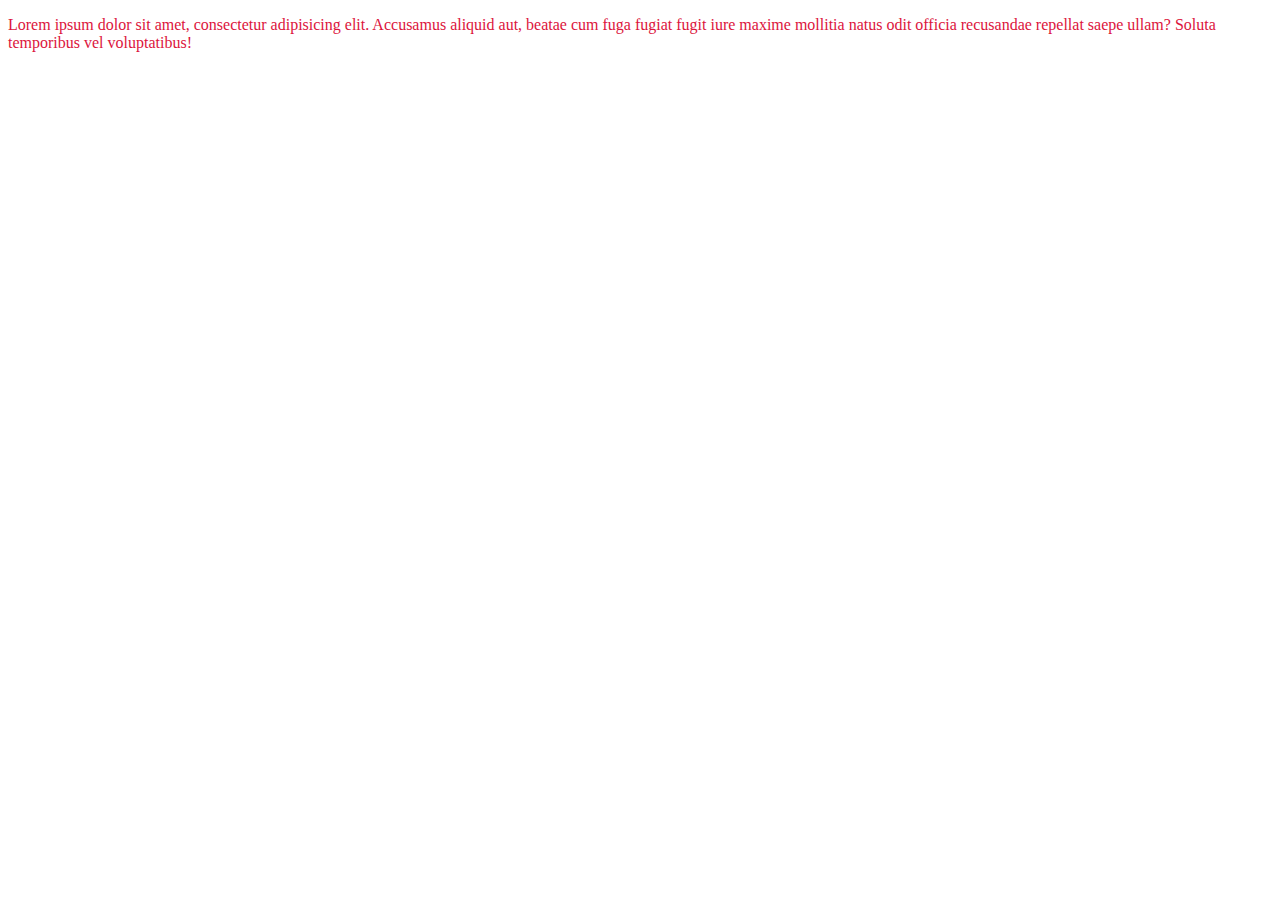
<file: index.html>
<!DOCTYPE html>
<html lang="en">
<head>
    <meta charset="UTF-8">
    <title>Title</title>
    <link rel="stylesheet" href="main.css">
</head>
<body>
<p>
    Lorem ipsum dolor sit amet, consectetur adipisicing elit. Accusamus aliquid aut, beatae cum fuga fugiat fugit iure
    maxime mollitia natus odit officia recusandae repellat saepe ullam? Soluta temporibus vel voluptatibus!
</p>
</body>
</html>
</file>
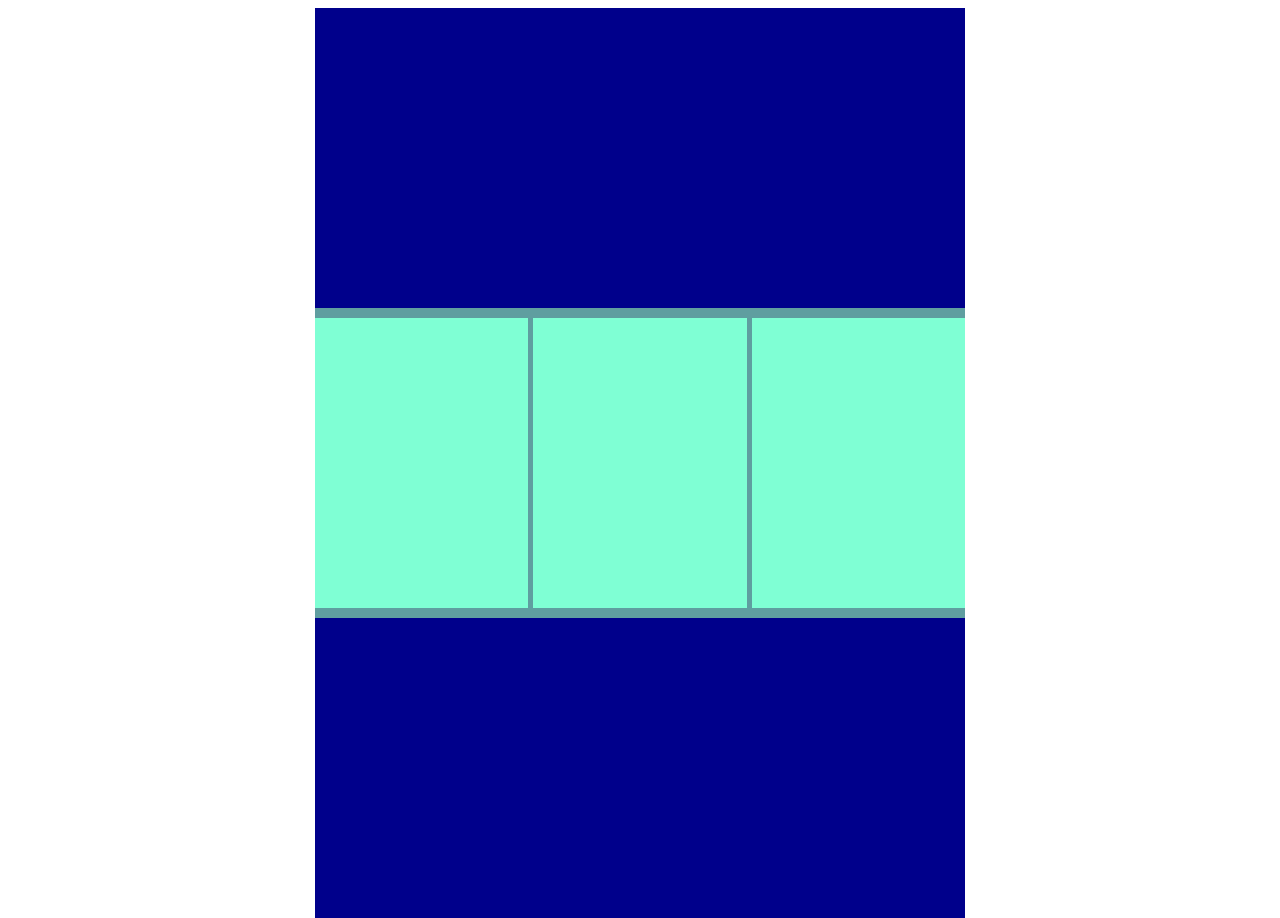
<file: homework2/hom2 part4/index.html>
<!doctype html>
<html lang="en">
<head>
    <meta charset="UTF-8">
    <meta name="viewport"
          content="width=device-width, user-scalable=no, initial-scale=1.0, maximum-scale=1.0, minimum-scale=1.0">
    <meta http-equiv="X-UA-Compatible" content="ie=edge">
    <title>Document</title>
    <link rel="stylesheet" href="main4.css">
</head>
<body>
<div class="container">
    <div class="menu"></div>
    <div class="box">
        <div class="card"></div>
        <div class="card"></div>
        <div class="card"></div>
    </div>
    <div class="contacts"></div>
</div>

</body>
</html>
</file>
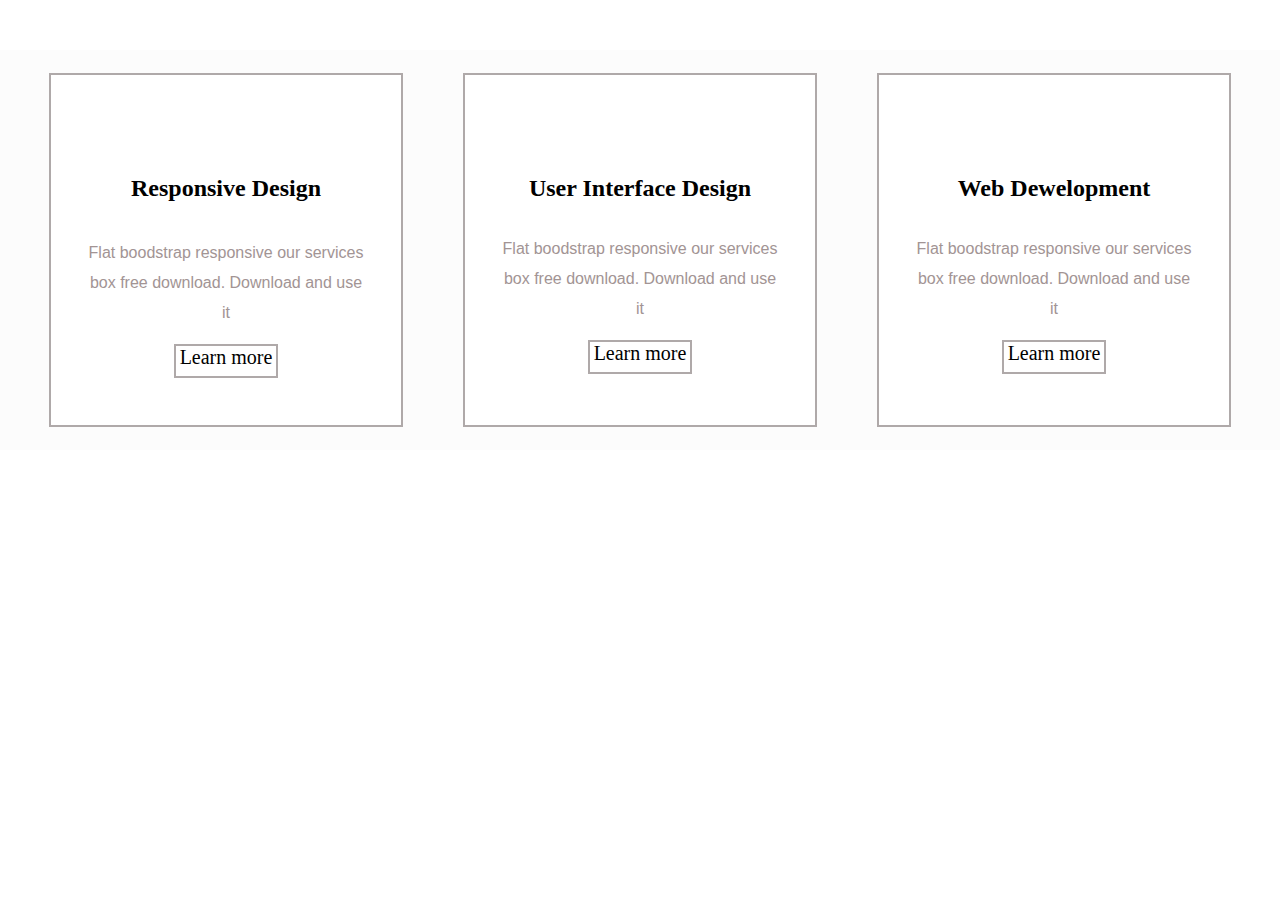
<file: homework2/index1.html>
<!doctype html>
<html lang="en">
<head>
    <meta charset="UTF-8">
    <meta name="viewport"
          content="width=device-width, user-scalable=no, initial-scale=1.0, maximum-scale=1.0, minimum-scale=1.0">
    <meta http-equiv="X-UA-Compatible" content="ie=edge">

    <link rel="stylesheet" href="main1.css">
    <title>Title</title>
</head>
<body>


<div class="box">

    <div class="card">
       <h2 class="header">
       Responsive Design </h2>

        <p class="txt">
            Flat boodstrap responsive our services box free download. Download and use it
        </p>
        <div class="button">
            Learn more
        </div>

        </div>
    <div class="card">
        <h1 class="header">
            User Interface Design </h1>

        <p class="txt">
            Flat boodstrap responsive our services box free download. Download and use it
        </p>
        <div class="button">
            Learn more
        </div>

    </div>
    <div class="card">
        <h1 class="header">
            Web Dewelopment </h1>

        <p class="txt">
            Flat boodstrap responsive our services box free download. Download and use it
        </p>
        <div class="button">
            Learn more
        </div>

    </div>



    </div>



</body>
</html>
</file>
<file: main.css>
p {
    color: crimson;
}
</file>
<file: homework2/hom2 part4/main4.css>
.container {
    width: 650px;
    height: 100vh;
    background: cadetblue;
   margin: auto;
}
.menu {
    width: 100%;
    height: 300px;
    background: darkblue;
}
.box {
    display: flex;
    justify-content: space-evenly;
    column-gap: 5px;
}
.card {
    width: 33.33%;
    height: 290px;
    background: aquamarine;
    margin-top: 10px;
    margin-bottom: 10px;

}
.contacts {
    width: 100%;
    height: 300px;
    background: darkblue;
}
</file>
<file: homework2/main1.css>
body {
    margin: 0;
}



.box {
    height: 400px;
    background: #fcfcfc;
    margin-top: 50px;

    display: flex;
    justify-content: center;
    align-items: center;
}

.card {
    width: 350px;
    height: 350px;
    background: #ffffff;
    margin-left: 30px;
    margin-right: 30px;
    border: double;
    border: 2px #afa9a9;
    border-style: solid;

    display: flex;
    flex-direction: column;
    align-items: center;
}

.header {
    font-size: x-large;
    margin-top: 100px;
}

.txt {
    color: #a29494;
    font-family: Candara, sans-serif;
    text-align: center;
    width: 80%;
    line-height: 30px;
}

.button {
    width: 100px;
    height: 30px;
    border: double;
    border: 2px #afa9a9;
    border-style: solid;
    text-align: center;
    font-size: 20px;



}
</file>
